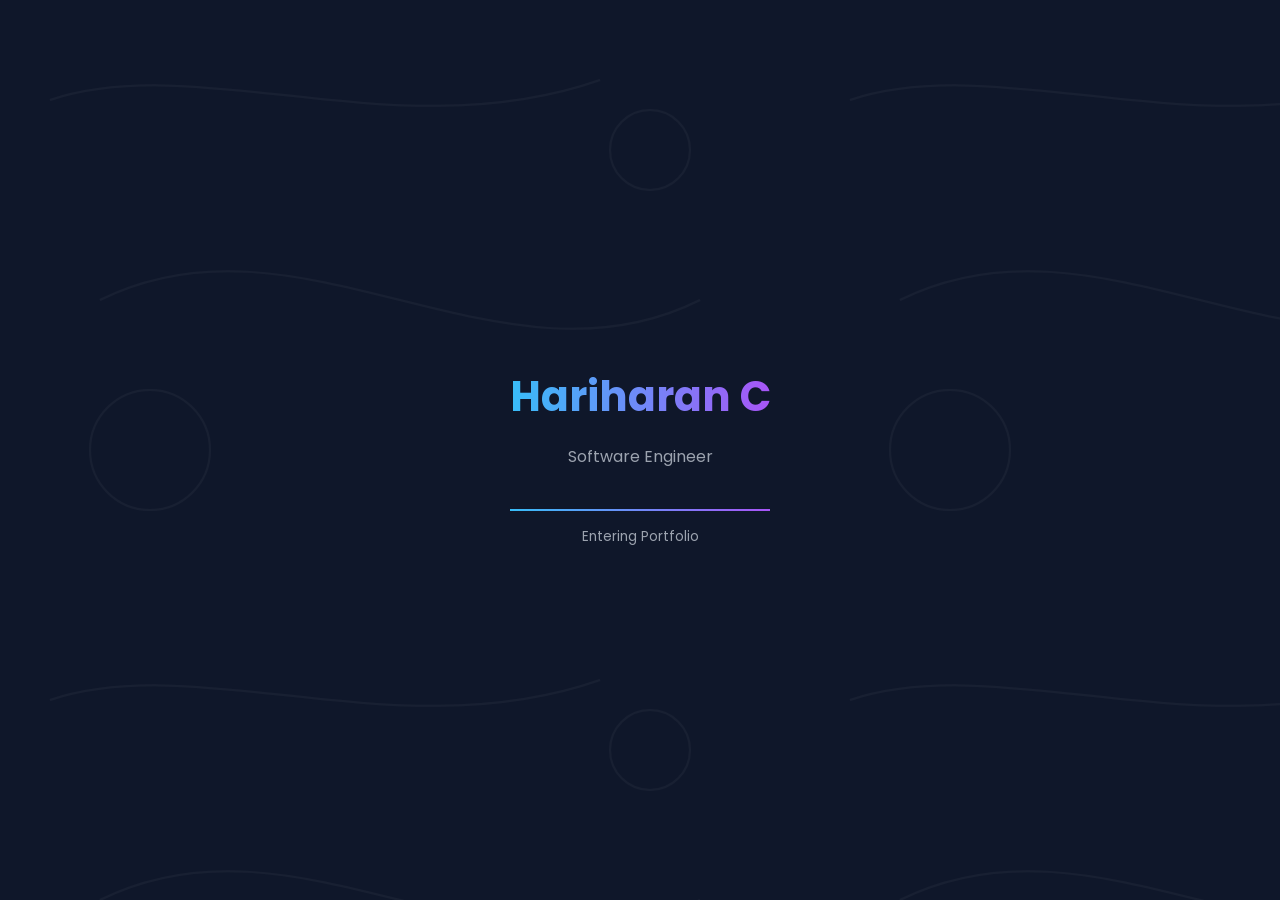
<file: index.html>
<!DOCTYPE html>
<html lang="en">
<head>

<meta charset="UTF-8">
<link rel="icon" href="assets/favicon/favicon.png" type="image/png">
<link href="https://fonts.googleapis.com/css2?family=Poppins:wght@600;700&display=swap" rel="stylesheet">
<meta name="viewport" content="width=device-width, initial-scale=1.0" />
<title>Hariharan C | Portfolio</title>

<link rel="stylesheet" href="css/loader.css">

</head>

<body>

<div class="intro">

    <h1 class="intro-name">Hariharan C</h1>
    <p class="intro-role">Software Engineer</p>

    <div class="intro-line">
        <div class="intro-progress"></div>
    </div>

    <p class="intro-enter">Entering Portfolio</p>

</div>

<script src="js/loader.js"></script>

</body>
</html>
</file>
<file: css/loader.css>
body{
  transition:opacity 0.4s ease;
}

body{
  margin:0;
  height:100vh;

  display:flex;
  align-items:center;
  justify-content:center;

  background:#0f172a;

  background-image: url("data:image/svg+xml,%3Csvg width='800' height='600' xmlns='http://www.w3.org/2000/svg'%3E%3Cg fill='none' stroke='%23ffffff' stroke-opacity='0.04' stroke-width='2'%3E%3Cpath d='M50 100 C200 50, 400 150, 600 80'/%3E%3Cpath d='M100 300 C300 200, 500 400, 700 300'/%3E%3Ccircle cx='650' cy='150' r='40'/%3E%3Ccircle cx='150' cy='450' r='60'/%3E%3C/g%3E%3C/svg%3E");
  background-repeat: repeat;
;

  font-family:Poppins,sans-serif;
}

.intro{
  text-align:center;
}

/* name */

.intro-name{
  font-size:2.6rem;
  font-weight:700;

  background:linear-gradient(
    90deg,
    #38bdf8,
    #a855f7
  );

  -webkit-background-clip:text;
  -webkit-text-fill-color:transparent;

  margin-bottom:8px;
}

/* role */

.intro-role{
  color:#9ca3af;
  margin-bottom:40px;
}

/* progress line */

.intro-line{
  width:260px;
  height:2px;

  background:rgba(255,255,255,0.12);

  margin:auto;
  overflow:hidden;
}

.intro-progress{
  height:100%;
  width:0%;

  background:linear-gradient(
    90deg,
    #38bdf8,
    #a855f7
  );

  animation:lineLoad 2.5s ease forwards;
}

@keyframes lineLoad{
  to{width:100%}
}

/* entering text */

.intro-enter{
  margin-top:18px;
  font-size:0.85rem;
  color:#9ca3af;

  opacity:0;
  animation:fadeText 0.6s ease forwards;
  animation-delay:1.2s;
}

@keyframes fadeText{
  to{
    opacity:1;
    transform:translateY(-2px);
  }
}
</file>
